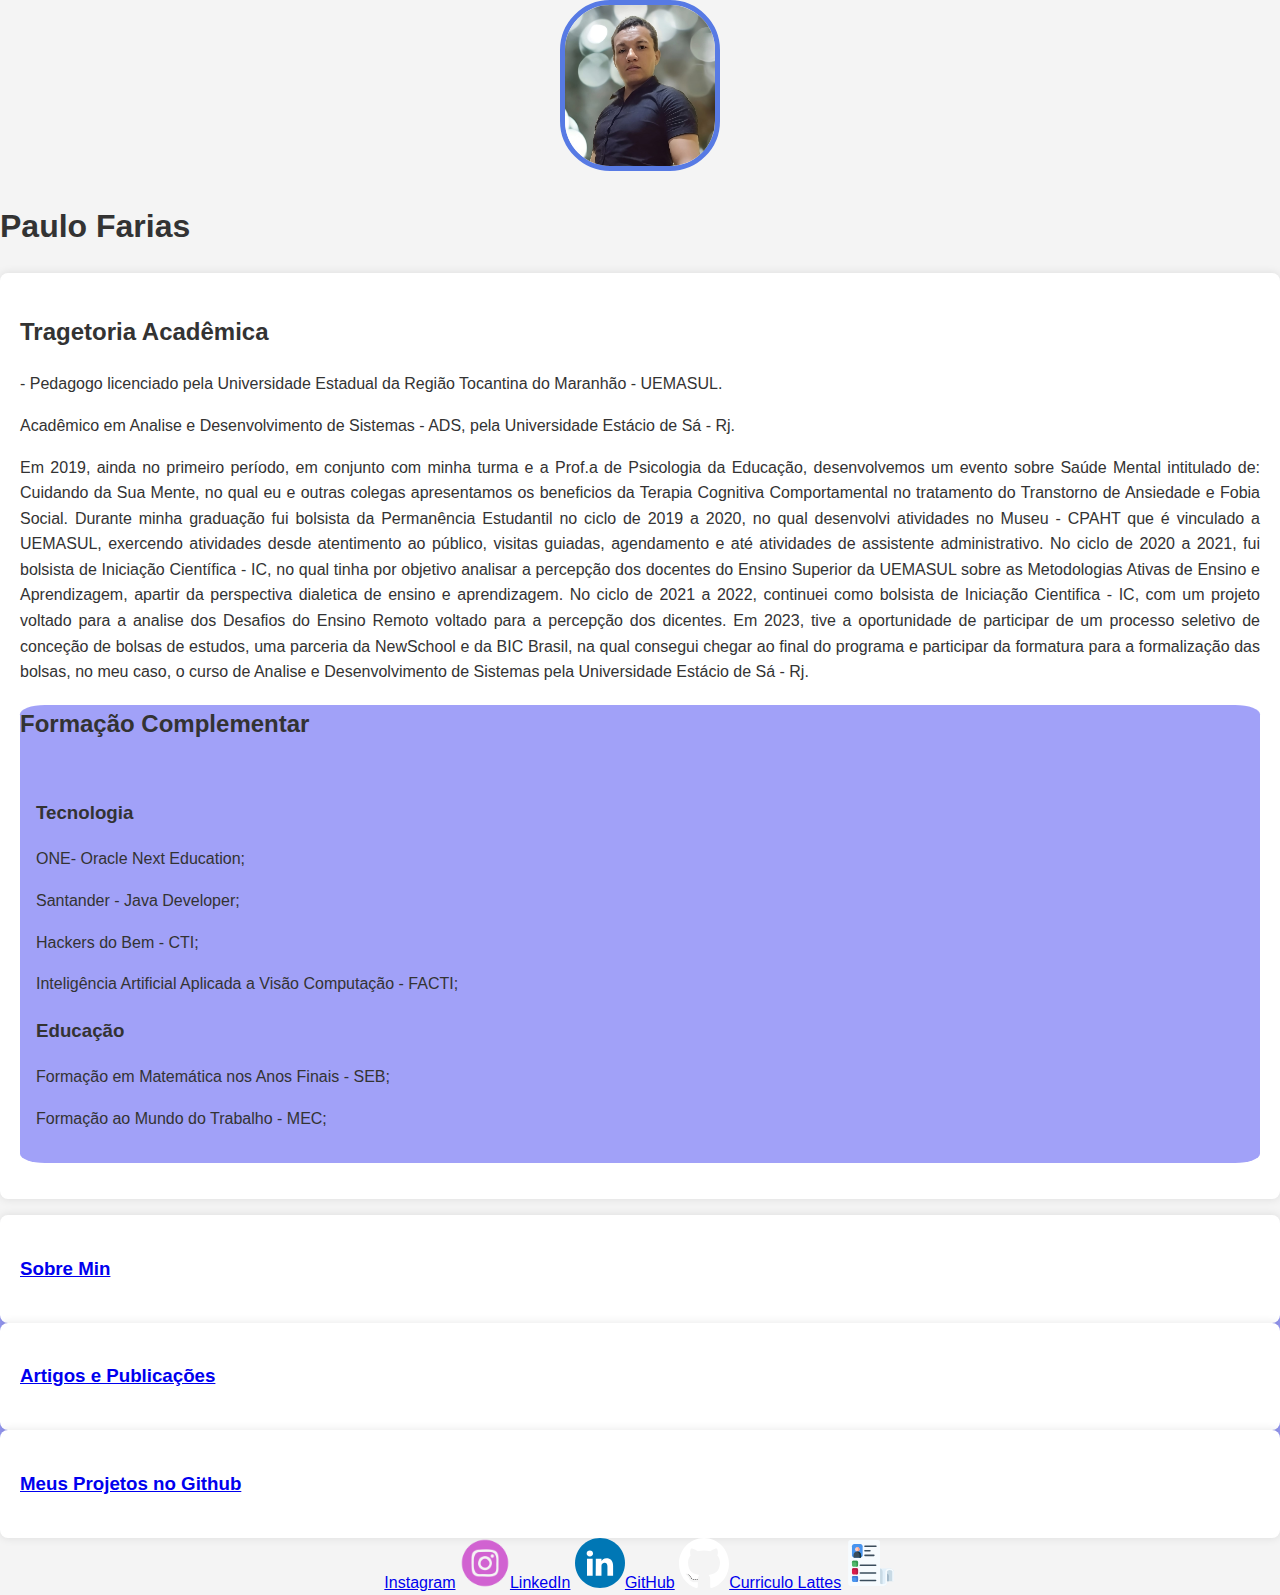
<file: index.html>
<!DOCTYPE html>
  <html lang="PT/Br">

  <head>
      <meta charset="UTF-8">
      <meta http-equiv="X-UA-Compatible" content="IE=edge">
      <meta name="viewport" content="width=device-width, initial-scale=1.0">
      <link href='https://unpkg.com/boxicons@2.1.4/css/boxicons.min.css' rel='stylesheet'>
      <link rel="stylesheet" href="index.css">
      <title>Portfolio Paulo Farias Lima</title>
  </head>
<header>
  
<div class="center">
<img src="./img/imgPerfil.png">
</div>
<h1>Paulo Farias</h1>
</header>
  <body>
    <section>
    <div class="centralizarText">
    <h2>Tragetoria Acadêmica</h2>
    - Pedagogo licenciado pela Universidade Estadual da Região Tocantina do Maranhão - UEMASUL.
    <p></p>
    Acadêmico em Analise e Desenvolvimento de Sistemas - ADS, pela Universidade Estácio de Sá - Rj.
    <p></p>
    Em 2019, ainda no primeiro período, em conjunto com minha turma e a Prof.a de Psicologia da Educação, desenvolvemos um evento sobre Saúde Mental intitulado de: Cuidando da Sua Mente, no qual eu e outras colegas apresentamos os beneficios da Terapia Cognitiva Comportamental no tratamento do Transtorno de Ansiedade e Fobia Social.
    Durante minha graduação fui bolsista da Permanência Estudantil no ciclo de 2019 a 2020, no qual desenvolvi atividades no Museu - CPAHT que é vinculado a UEMASUL, exercendo atividades desde atentimento ao público, visitas guiadas, agendamento e até atividades de assistente administrativo.
    No ciclo de 2020 a 2021, fui bolsista de Iniciação Científica - IC, no qual tinha por objetivo analisar a percepção dos docentes do Ensino Superior da UEMASUL sobre as Metodologias Ativas de Ensino e Aprendizagem, apartir da perspectiva dialetica de ensino e aprendizagem.
    No ciclo de 2021 a 2022, continuei como bolsista de Iniciação Cientifica - IC, com um projeto voltado para a analise dos Desafios do Ensino Remoto voltado para a percepção dos dicentes.
    Em 2023, tive a oportunidade de participar de um processo seletivo de conceção de bolsas de estudos, uma parceria da NewSchool e da BIC Brasil, na qual consegui chegar ao final do programa e participar da formatura para a formalização das bolsas, no meu caso, o curso de Analise e Desenvolvimento de Sistemas pela Universidade Estácio de Sá - Rj.
    <p>
      <div class="FormaçãoComplementar">
      
      <h2> Formação Complementar </h2>
      <ul>
        <div class="lista-ordenada">
        <b><h3>Tecnologia</h3></b>


        ONE- Oracle Next Education;
        <p></p>
        Santander - Java Developer;
        <p></p>
        Hackers do Bem - CTI;
        <p></p>
        Inteligência Artificial Aplicada a Visão Computação - FACTI;
        <p></p>
        <b> <h3> Educação</h3></b>


        Formação em Matemática nos Anos Finais - SEB;
        <p></p>
        Formação ao Mundo do Trabalho - MEC;
        <p></p>
        </div>
        </div>
      </ul>
    </section>
    </p>
    </div>
<p>
</p>
<p></p>
      <div class="textCenterLeft">
  
<main>
<section>
                <h3><a href="index.html"> Sobre Min</a></h3>
</section> 
</main>           

<main>
  <section>
                <h3><a href="./Projetos.html" target="_blank" rel="noopener noreferrer">Artigos e Publicações</a> </h3>
              </section> 
            </main>  
                <main>
                  <section>
               <h3> <a href="https://github.com/paulofariaslima8/" target="_blank" rel="noopener noreferrer">Meus Projetos no Github</a></h3>
              </section> 
            </main>  
      </div>
   
  </body>
<footer>
    <div class="textcenter">
<a href="https://www.instagram.com/paulofariaslima/" target="_blank" rel="noopener noreferrer">Instagram</a>
<img src="./img/imgInstagram.png">
</div>
<div class="textcenter">
<a href="https://www.linkedin.com/in/paulo-farias-lima-58427b1ba" target="_blank" rel="noopener noreferrer">LinkedIn</a>
<img src="./img/LinkEnd.svg">
</div>
<div class="imgcolorGit">
  <div class="textcenter">
<a href="https://github.com/paulofariaslima8" target="_blank" rel="noopener noreferrer">GitHub</a>
<img src="./img/imgGithub.svg">
</div>
</div>
<div class="textcenter">
<a href="https://lattes.cnpq.br/6661685180028302" target="_blank" rel="noopener noreferrer">Curriculo Lattes</a>
<img src="./img/imgCurriculo.svg">
</div>
</footer>
  </html>
</file>
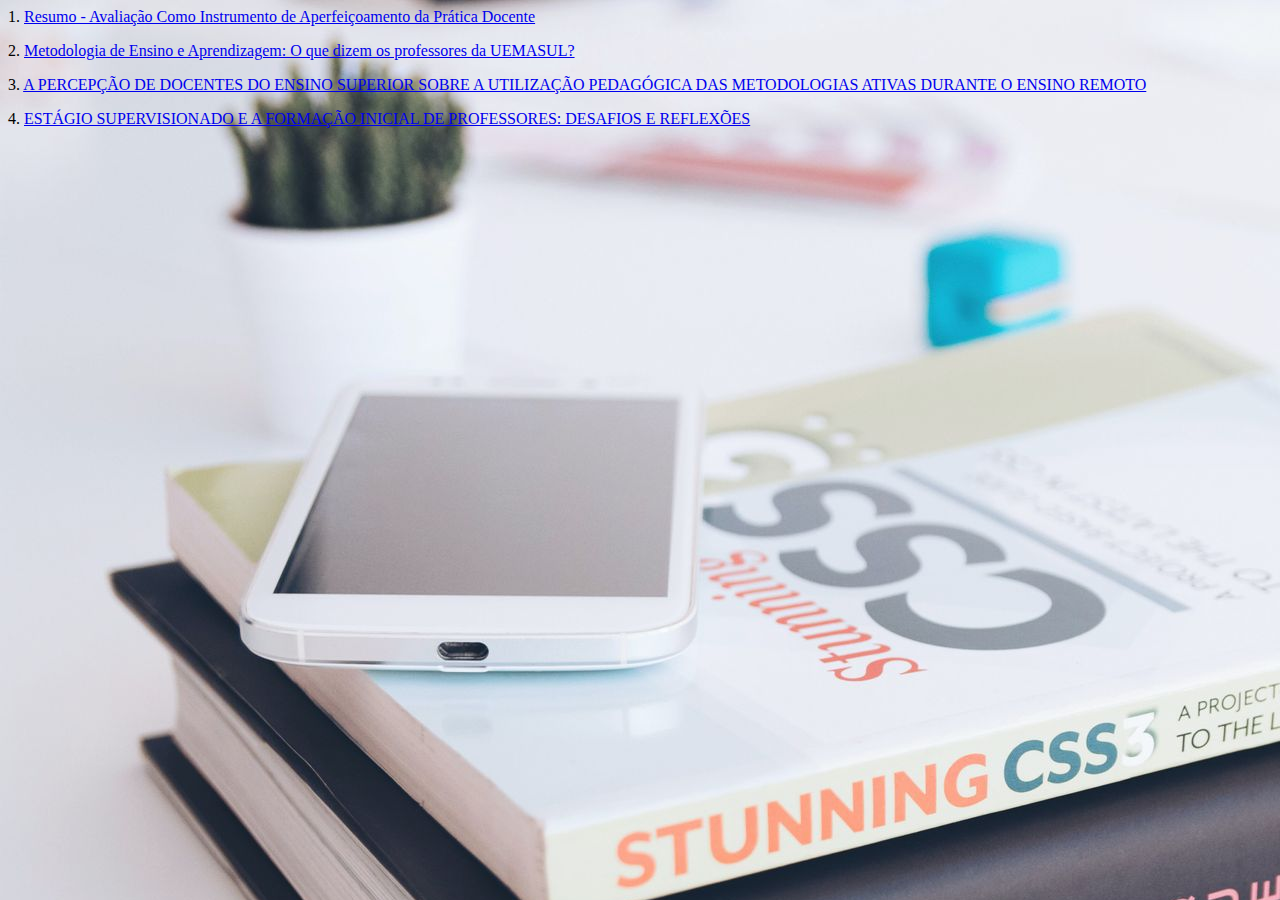
<file: Projetos.html>
<!DOCTYPE html>
<html lang="en">
<head>
    <meta charset="UTF-8">
    <meta name="viewport" content="width=device-width, initial-scale=1.0">
    <title>Document</title>
    <style>
        a:hover{
            color:#0b188b;
            text-decoration: none;
            text-align: justify;
        }
        body {
            background-image: url('/img/Estudo.png');
            background-image: transparent:50%;
        }
    </style>
</head>
<body> 

    <div class="Pdf1">
        1. <a href="https://editorarealize.com.br/editora/anais/conedu/2022/TRABALHO__EV174_MD1_ID15577_TB3429_10082022224112.pdf" target="_blank">Resumo - Avaliação Como Instrumento de Aperfeiçoamento da Prática Docente</a>
    </div>
    <p></p>
    <div class="Pdf2">
       2. <a href="https://www.researchgate.net/publication/359678078_METODOLOGIAS_ATIVAS_DE_ENSINO_E_APRENDIZAGEM_O_QUE_DIZEM_OS_PROFESSORES_DA_UEMASUL" target="_blank"> Metodologia de Ensino e Aprendizagem: O que dizem os professores da UEMASUL?</a>
    </div>
    <p></p>
    <div class="Pdf3">
       3. <a href="https://editorarealize.com.br/editora/anais/conedu/2022/TRABALHO__EV174_MD4_ID15577_TB4346_08092022191515.pdf" target="_blank">A PERCEPÇÃO DE DOCENTES DO ENSINO SUPERIOR SOBRE
            A UTILIZAÇÃO PEDAGÓGICA DAS METODOLOGIAS ATIVAS
            DURANTE O ENSINO REMOTO</a>
    </div>
    <p></p>
    <div class="Pdf4">
        4. <a href="https://186.227.201.58/artigo/visualizar/90067" target="_blank">ESTÁGIO SUPERVISIONADO E A FORMAÇÃO INICIAL DE PROFESSORES: DESAFIOS E REFLEXÕES</a>
        <div class="Pdf5">
            <a href="" target="_blank"></a>
        </div>
    </div>
</body>
</html>
</file>
<file: index.css>
/*Responsabilidade para diferentes telas
/* Estilos para telas maiores que 1200px */
@media (min-width: 1200px) {
    .container {
        width: 1170px;
    }
}
/* Estilos para telas entre 992px e 1199px */
@media (min-width: 992px) and (max-width: 1199px) {
    .container {
        width: 970px;
    }
}

/* Estilos para telas entre 768px e 991px */
@media (min-width: 768px) and (max-width: 991px) {
    .container {
        width: 750px;
    }
}


body {
   color: #333; 
   background-color: #f4f4f4;
   line-height: 1.6;
   margin: 0;
   padding: 0;
   font-family:Arial, sans-serif;
}
ul {
    display: flex;
    justify-content:space-between;
    list-style-type: none;
    align-items: center;
    padding: 16px;
}
section {
    padding: 20px;
    background-color: #fff;
    margin_top: 20px;
    border-radius: 8px;
    box-shadow: 0 0 10px rgb(0, 0, 0, 0.1);
}
header img{
width:150px;
border-radius:50px;
border:5px solid #577ae4;
}
.center{
text-align: center;
width: 80%;
margin: auto;
overflow: hidden;
}
.textcenter{
position: down;
color: rgba(67, 163, 241, 0.61);
}
.textCenterLeft{
    text-align: left;
    background-color: rgba(67, 72, 238, 0.541);
    border-radius: 3%;
}
.centralizarText{
    text-align:justify;
}
.FormaçãoComplementar{
    background-color:rgba(62, 62, 240, 0.486);
    border-radius: 2%;
}
.lista-ordenada{
    text-align: left;
}
 footer img {
width:50px;
height:50px;
}
footer {
display: flex;
justify-content: center;
}
</file>
